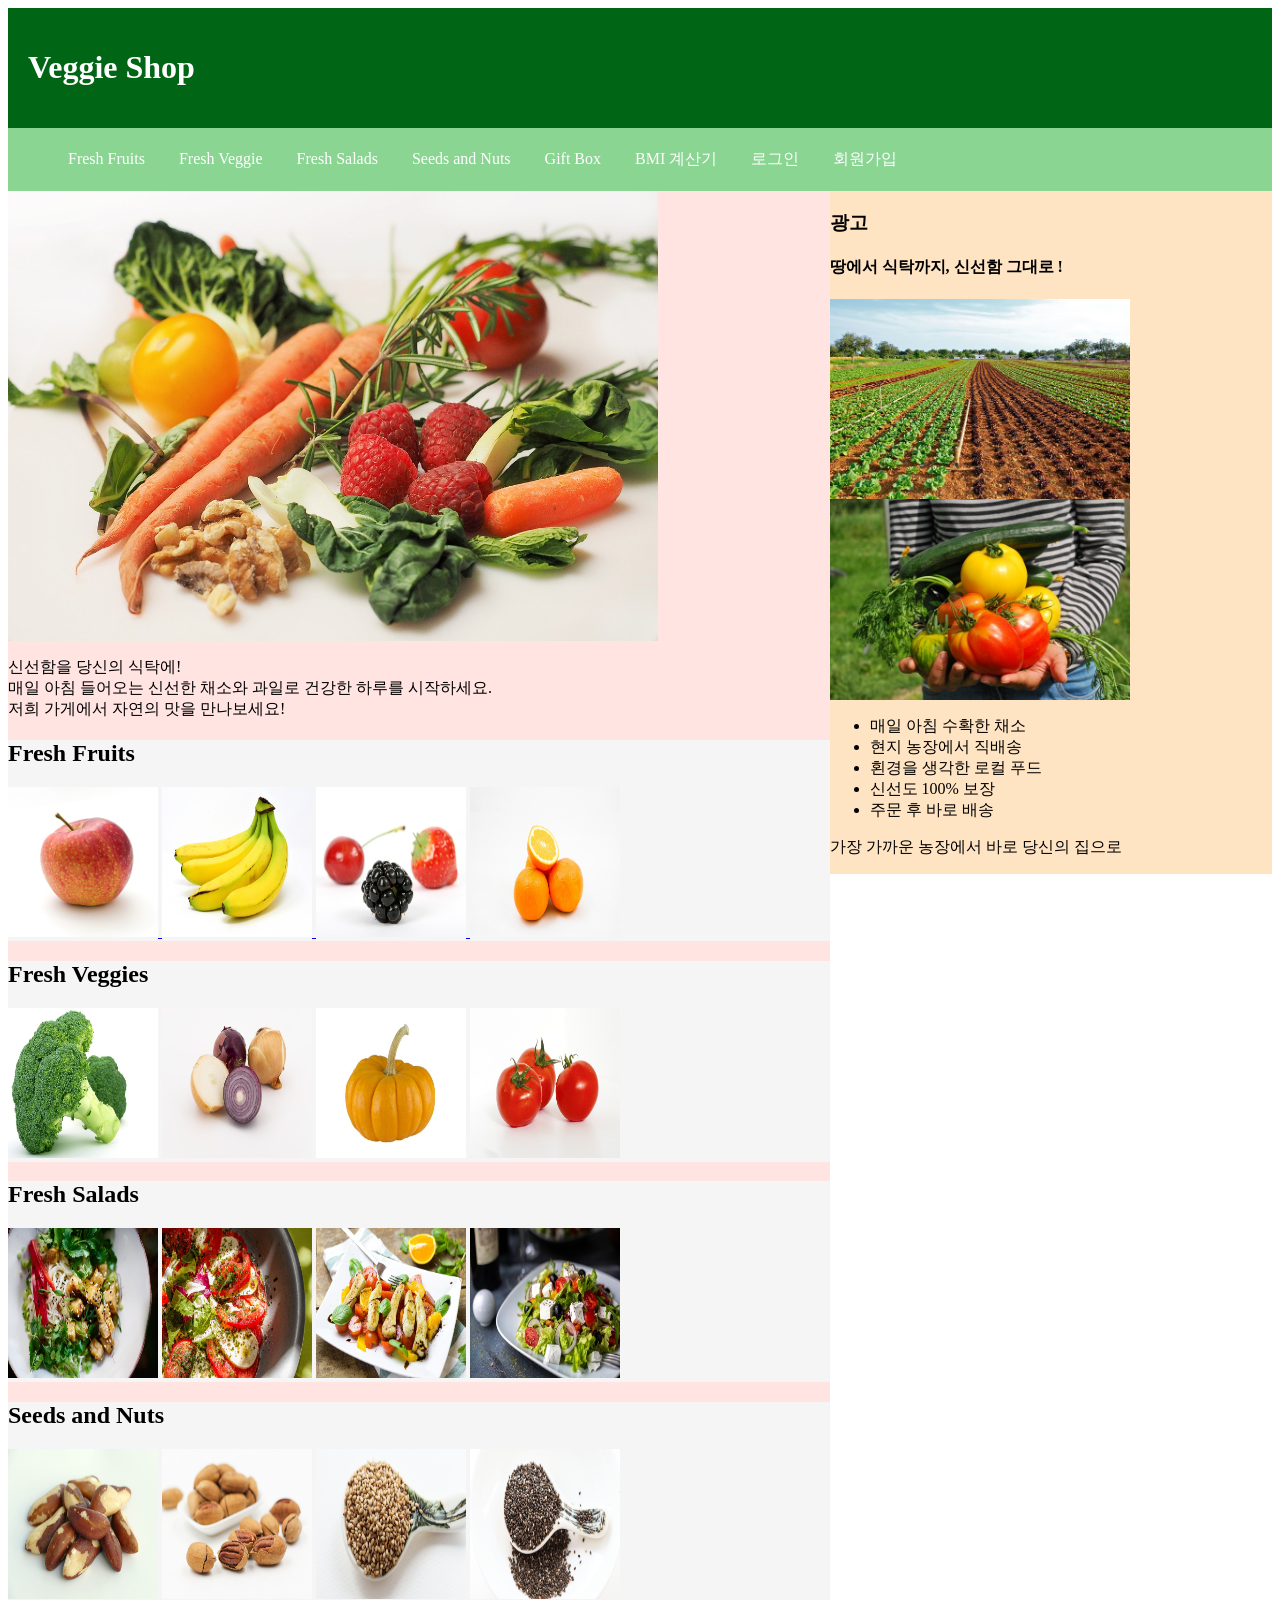
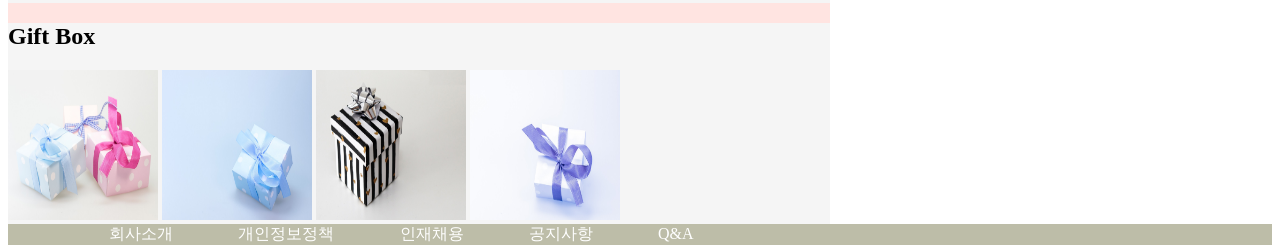
<file: index.html>
<html>
    <head>

       <title>
          나의 웹페이지
       </title>

       <link type="text/css" rel="stylesheet" href="style.css">
       

    </head>

    <body>
       
        <header> 
        <h1><a href="index.html"> Veggie Shop </a></h1>
        </header>

        <nav>
        <ul>
            <li> <a href="fruits.html" target="_blank"> Fresh Fruits </a> </li>
            <li> <a href= "#veggies"> Fresh Veggie </a> </li>
            <li> <a href= "#salad">  Fresh Salads </a> </li>
            <li> <a href= "#Seeds and Nuts"> Seeds and Nuts </a> </li>
            <li><a href= "#Gift Box">  Gift Box </a> </li>
            <li> <a href="bmi.html" target="_blank"> BMI 계산기</a> </li>
            <li> <a href="login.html" target="_blank"> 로그인 </a></li>
            <li> <a href="signup.html" target="_blank"> 회원가입 </a></li>

        </nav>

        <section>
            <img src="veggies.jpg" width="650" height="450">
            <p>
                신선함을 당신의 식탁에!<br>
                매일 아침 들어오는 신선한 채소와 과일로 건강한 하루를 시작하세요.<br>
                저희 가게에서 자연의 맛을 만나보세요!<br>
            </p>
            <article id="a01">
            <h2> Fresh Fruits </h2>
            <a href="apple.html" target="_blank"> <img src="image/apple.jpg" width="150" height="150"> </a>
            <a href="banana.html" target="_blank"> <img src="image/banana.jpg" width="150" height="150"> </a>
            <a href="berries.html" target="_blank"> <img src="image/berries.jpg" width="150" height="150"> </a>
            <a href="orange.html" target="_blank"> </a><img src="image/orange.jpg" width="150" height="150">

            <br>
            </article>

            <article id="a02">
            <h2 id="veggies"> Fresh Veggies </h2>
            
            <img src="image/broccoli.jpg" width="150" height="150">
            <img src="image/onion.jpg" width="150" height="150">
            <img src="image/pumpkin.jpg" width="150" height="150">
            <img src="image/tomato.jpg" width="150" height="150">
            </article>

            <article id="a03">
            <h2 id="salad"> Fresh Salads </h2>
            
            <img src="image/pasta.jpg" width="150" height="150">
            <img src="image/salad1.jpg" width="150" height="150">
            <img src="image/salad2.jpg" width="150" height="150">
            <img src="image/salad3.jpg" width="150" height="150">
            </article>

            <article id="a04">
                <h2 id="Seeds and Nuts"> Seeds and Nuts </h2>
                
                <img src="image/n1.jpg" width="150" height="150">
                <img src="image/nn.jpg" width="150" height="150">
                <img src="image/nnn.jpg" width="150" height="150">
                <img src="image/nnnn.jpg" width="150" height="150">
                </article>
    
                <article id="a05">
                <h2 id="Gift Box"> Gift Box </h2>
                
                <img src="image/g.jpg" width="150" height="150">
                <img src="image/gg.jpg" width="150" height="150">
                <img src="image/ggg.jpg" width="150" height="150">
                <img src="image/gggg.jpg" width="150" height="150">
                </article>
    

           

        </ul>
        </section>


        <aside>

            <h3>광고</h3>
            <h4>땅에서 식탁까지, 신선함 그대로 ! </h4>
            <img src="image/farm.jpg" width="300">
            <img src="image/delivery.jpg" width="300">

            <ul>
                <li>매일 아침 수확한 채소 </li>
                <li>현지 농장에서 직배송</li>
                <li>횐경을 생각한 로컬 푸드</li>
                <li>신선도 100% 보장</li>
                <li>주문 후 바로 배송</li>

            </ul>

            <p>가장 가까운 농장에서 바로 당신의 집으로</p>

        </aside>

        
        <footer>
            <ul>
                <li>회사소개</li>
                <li>개인정보정책</li>
                <li>인재채용</li>
                <li>공지사항</li>
                <li>Q&A</li>
            </ul>
        </footer>

        
    </body>
</html>
</file>
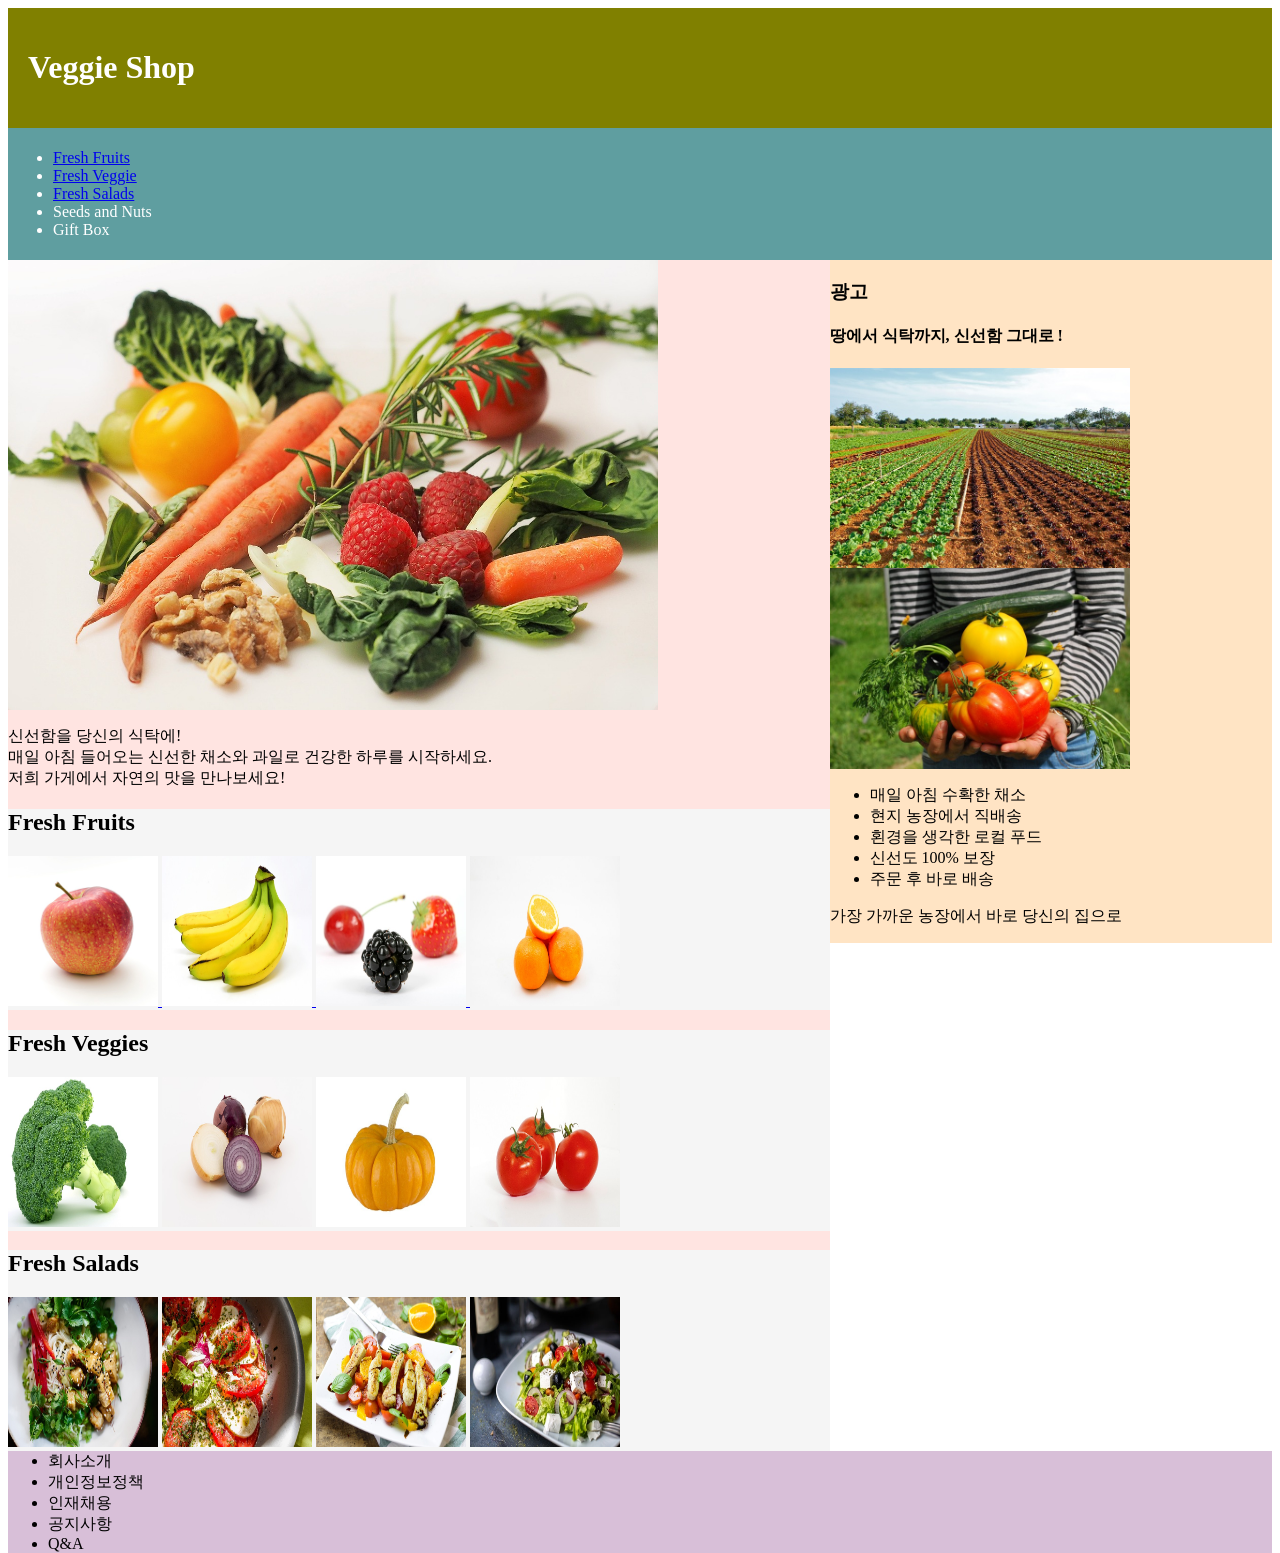
<file: week3/index.html>
<html>
    <head>

       <title>
          나의 웹페이지
       </title>
       
       <style>
        html,body{height: 100%;}
         header {background-color: olive;
            color: white; 
            padding: 20px;}
       

         nav{padding: 5px;
            background-color: cadetblue;
            color: white;}

         aside{background-color: bisque;
            width: 35%; 
            float: right;}

         section{background-color: mistyrose;
            width: 65%;
            float: left;}

         footer{background-color: thistle;
            clear: both;}

         article{background-color: whitesmoke;}



       </style>

    </head>

    <body>
       
        <header> 
        <h1> Veggie Shop </h1>
        </header>

        <nav>
        <ul>
            <li> <a href="fruits.html" target="_blank"> Fresh Fruits </a> </li>
            <li> <a href= "#veggies"> Fresh Veggie </a> </li>
            <li> <a href= "#salad">  Fresh Salads </a> </li>
            <li> Seeds and Nuts </li>
            <li> Gift Box </li>

        </nav>

        <section>
            <img src="veggies.jpg" width="650" height="450">
            <p>
                신선함을 당신의 식탁에!<br>
                매일 아침 들어오는 신선한 채소와 과일로 건강한 하루를 시작하세요.<br>
                저희 가게에서 자연의 맛을 만나보세요!<br>
            </p>
            <article id="a01">
            <h2> Fresh Fruits </h2>
            <a href="apple.html" target="_blank"> <img src="image/apple.jpg" width="150" height="150"> </a>
            <a href="banana.html" target="_blank"> <img src="image/banana.jpg" width="150" height="150"> </a>
            <a href="berries.html" target="_blank"> <img src="image/berries.jpg" width="150" height="150"> </a>
            <a href="orange.html" target="_blank"> </a><img src="image/orange.jpg" width="150" height="150">

            <br>
            </article>

            <article id="a02">
            <h2 id="veggies"> Fresh Veggies </h2>
            
            <img src="image/broccoli.jpg" width="150" height="150">
            <img src="image/onion.jpg" width="150" height="150">
            <img src="image/pumpkin.jpg" width="150" height="150">
            <img src="image/tomato.jpg" width="150" height="150">
            </article>

            <article id="a03">
            <h2 id="salad"> Fresh Salads </h2>
            
            <img src="image/pasta.jpg" width="150" height="150">
            <img src="image/salad1.jpg" width="150" height="150">
            <img src="image/salad2.jpg" width="150" height="150">
            <img src="image/salad3.jpg" width="150" height="150">
            </article>

           

        </ul>
        </section>


        <aside>

            <h3>광고</h3>
            <h4>땅에서 식탁까지, 신선함 그대로 ! </h4>
            <img src="image/farm.jpg" width="300">
            <img src="image/delivery.jpg" width="300">

            <ul>
                <li>매일 아침 수확한 채소 </li>
                <li>현지 농장에서 직배송</li>
                <li>횐경을 생각한 로컬 푸드</li>
                <li>신선도 100% 보장</li>
                <li>주문 후 바로 배송</li>

            </ul>

            <p>가장 가까운 농장에서 바로 당신의 집으로</p>

        </aside>

        
        <footer>
            <ul>
                <li>회사소개</li>
                <li>개인정보정책</li>
                <li>인재채용</li>
                <li>공지사항</li>
                <li>Q&A</li>
            </ul>
        </footer>

        
    </body>
</html>
</file>
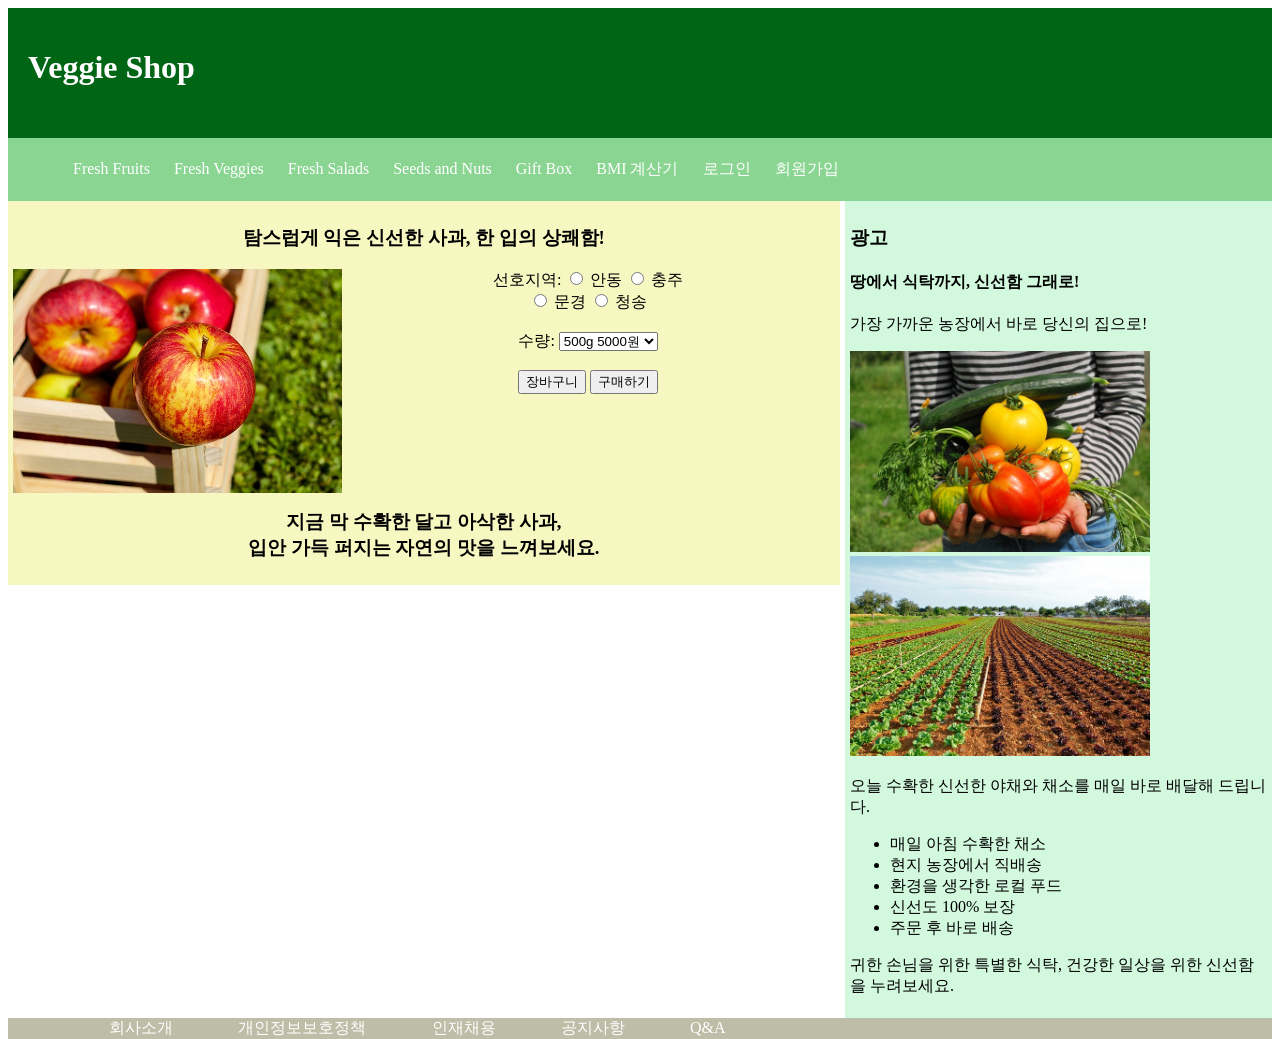
<file: apple.html>
<!DOCTYPE html>
<html lang="en">
<head>
    <meta charset="UTF-8">
    <meta name="viewport" content="width=device-width, initial-scale=1.0">
    <title>Apple</title>

    <link type="text/css" rel="stylesheet" href="astyle.css">
    
</head>
<body>

    <header>
        <h1><a href="index.html"> Veggie Shop </a></h1>
    </header>
    <nav> 
        <ul>
            <li><a href="index.html#fruits"> Fresh Fruits </a></li>
            <li><a href="index.html#veggies"> Fresh Veggies </a></li>
            <li><a href="index.html#salads">Fresh Salads</a></li>
            <li>Seeds and Nuts</li>
            <li>Gift Box</li>
            <li> <a href="bmi.html" target="_blank"> BMI 계산기</a> </li>
            <li> <a href="login.html" target="_blank"> 로그인 </a></li>
            <li> <a href="signup.html" target="_blank"> 회원가입 </a></li>
           
        </ul>
    </nav>

    <section>
        <article>
        <h1>탐스럽게 익은 신선한 사과, 한 입의 상쾌함!</h1>

        <img src="image/apple2.jpg" width="300">

        <form action="index.php" method="get">
            선호지역: 
            <input type="radio" name="location" value="andong"> 안동 
            <input type="radio" name="location" value="chungju"> 충주<br>
            <input type="radio" name="location" id="munkyung"> 문경 
            <input type="radio" name="location" id="chungsong"> 청송<br>
            <br>
            수량: 
            <select name="price">
                <option value="5000">500g 5000원</option>
                <option value="5000">500g 5000원</option>
                <option value="5000">500g 5000원</option>
                <option value="5000">500g 5000원</option>
                <option value="5000">500g 5000원</option>
                <option value="5000">500g 5000원</option>
            </select><br>
            <br>
            <input type="submit" value="장바구니" onclick="alert('장바구니에 정상적으로 담겼습니다!')">
            <input type="submit" value="구매하기">
        </form>
        <br>
        <h3 id="h3">지금 막 수확한 달고 아삭한 사과,<br>입안 가득 퍼지는 자연의 맛을 느껴보세요.</h3>
    </article>
    </section>

    <aside>
        <h3>광고</h3>
        <h4>땅에서 식탁까지, 신선함 그래로!</h4>
        <p>가장 가까운 농장에서 바로 당신의 집으로!</p>
        
        <a href="#"><img src="image/delivery.jpg" width="300"></a>
        <a href="#"><img src="image/farm.jpg" width="300"></a>
        <p>오늘 수확한 신선한 야채와 채소를 매일 바로 배달해 드립니다.</p>
        <ul>
            <li>매일 아침 수확한 채소</li>
            <li>현지 농장에서 직배송</li>
            <li>환경을 생각한 로컬 푸드</li>
            <li>신선도 100% 보장</li>
            <li>주문 후 바로 배송</li>
        </ul>
        <p>귀한 손님을 위한 특별한 식탁, 건강한 일상을 위한 신선함을 누려보세요.</p>
    </aside>

    <footer>
        <ul>
            <li> 회사소개</li>
            <li> 개인정보보호정책</li>
            <li> 인재채용</li>
            <li> 공지사항</li>
            <li> Q&amp;A</li>
        </ul>
    </footer>

</body>
</html>
</file>
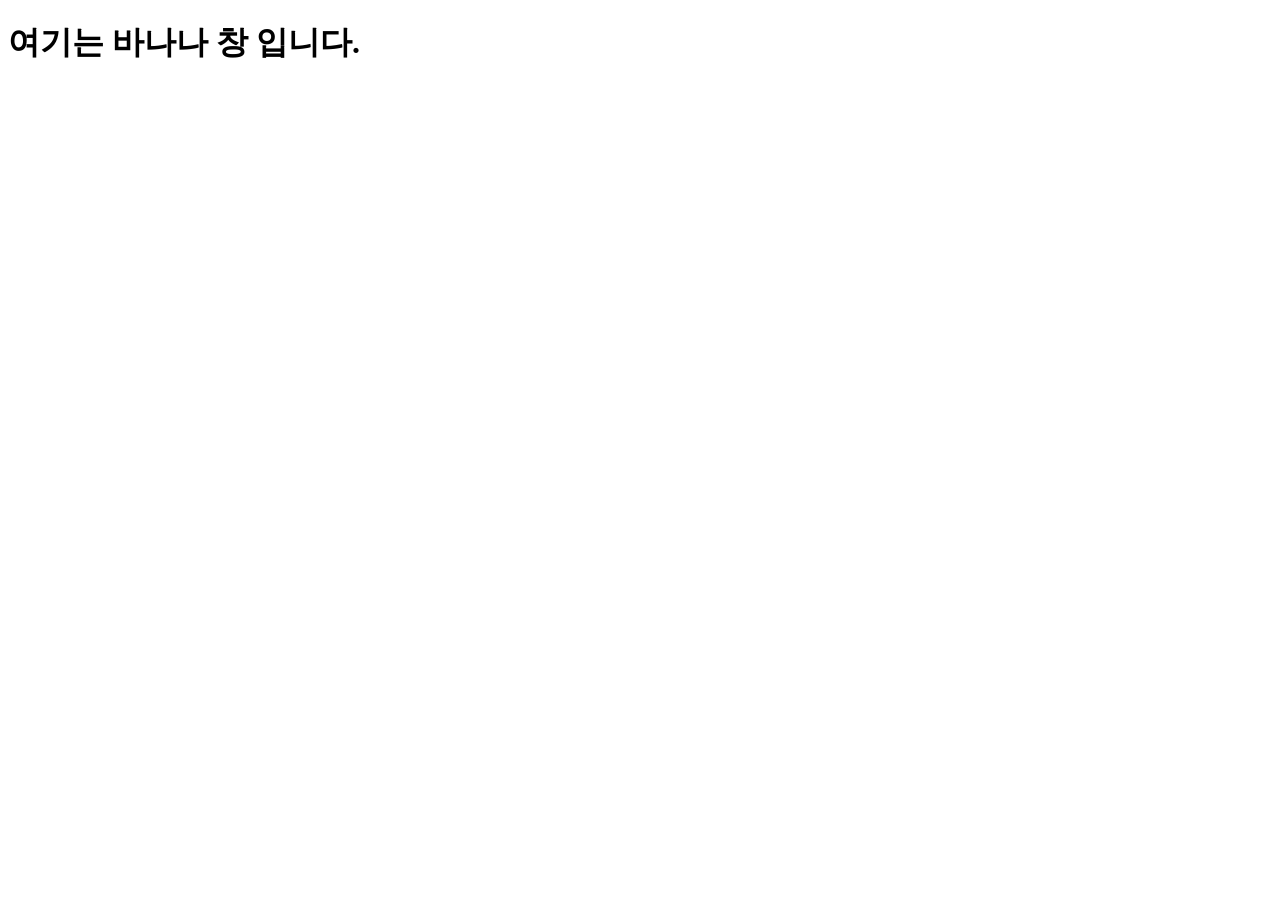
<file: banana.html>
<!DOCTYPE html>
<html lang="en">
<head>
    <meta charset="UTF-8">
    <meta name="viewport" content="width=device-width, initial-scale=1.0">
    <title>Banana</title>
</head>
<body>
    <h1> 여기는 바나나 창 입니다.</h1>
</body>
</html>
</file>
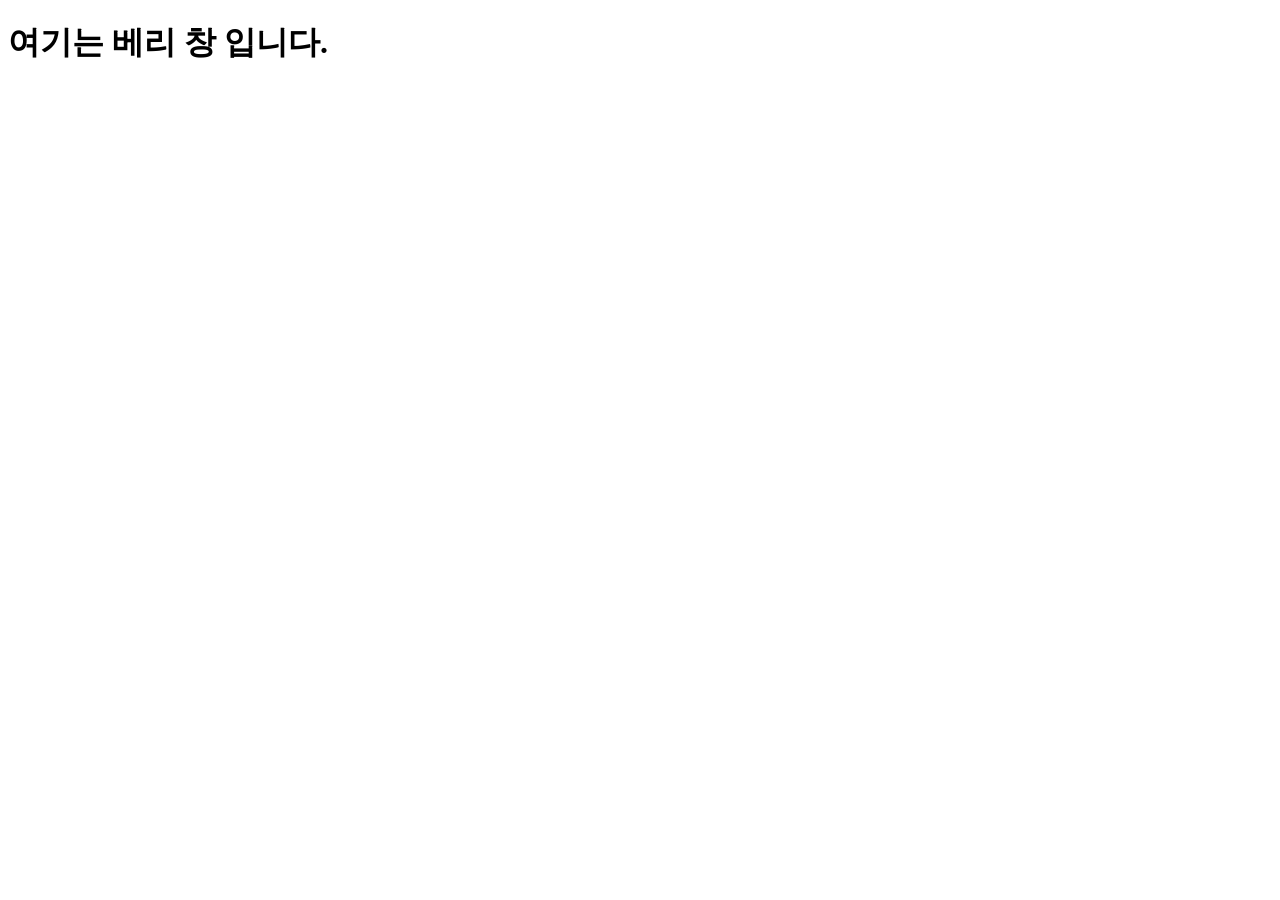
<file: berries.html>
<!DOCTYPE html>
<html lang="en">
<head>
    <meta charset="UTF-8">
    <meta name="viewport" content="width=device-width, initial-scale=1.0">
    <title>Berries</title>
</head>
<body>
    <h1> 여기는 베리 창 입니다.</h1>
</body>
</html>
</file>
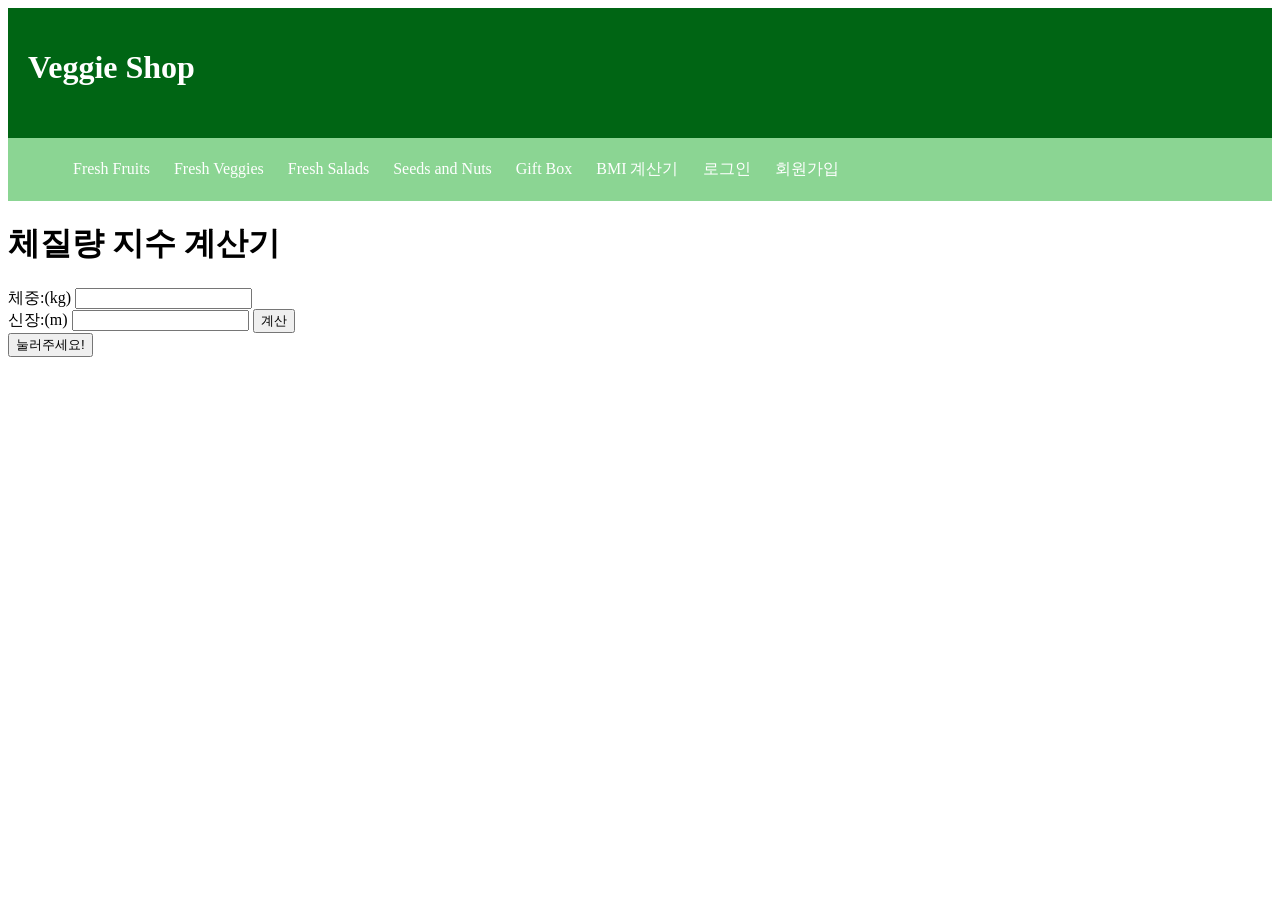
<file: bmi.html>
<!DOCTYPE html>
<html lang="en">
<head>
    <meta charset="UTF-8">
    <meta name="viewport" content="width=device-width, initial-scale=1.0">
    <title>체질량계산기</title>
    
    <link type="text/css" rel="stylesheet" href="astyle.css">
</head>
<body>

  <header>
    <h1><a href="index.html"> Veggie Shop </a></h1>
</header>
<nav> 
    <ul>
        <li><a href="index.html#fruits"> Fresh Fruits </a></li>
        <li><a href="index.html#veggies"> Fresh Veggies </a></li>
        <li><a href="index.html#salads">Fresh Salads</a></li>
        <li>Seeds and Nuts</li>
        <li>Gift Box</li>
        <li> <a href="bmi.html" target="_blank"> BMI 계산기</a> </li>
        <li> <a href="login.html" target="_blank"> 로그인 </a></li>
        <li> <a href="signup.html" target="_blank"> 회원가입 </a></li>
       
    </ul>
</nav>

  <h1> 체질량 지수 계산기</h1>
  체중:(kg) <input id="weight"><br>
  신장:(m) <input id="height">

  <input type = "button" value="계산" onclick="calc();"/><br>

  <button onclick="sub"()>눌러주세요!</button>
  <h2 id ="test" ></h2>

  <h3 id ="result"></h3>
  <h3 id ="result2"></h3>



    <script>

      function calc()
      {let x = document.getElementById("weight").value
      let y = document.getElementById("height").value

      let bmi = x / (y * y)
      document.getElementById("result").innerHTML = bmi;
    
      if(bmi >= 25){ 
      document.getElementById("result2").innerHTML ="비만입니다";
      }
      else if(( bmi >= 23 ) && (bmi < 25)){ 
      document.getElementById("result2").innerHTML ="과체중입니다";
      }
      else if((bmi >= 18.5) && (bmi < 23)){ 
      document.getElementById("result2").innerHTML ="정상입니다";
      }

      else { 
      document.getElementById("result2").innerHTML ="저체중입니다";
      }

      
    }

      function sub()
      {const name = prompt('이름을 입력해주세요:');
      document.getElementById("test").innerHTML = "welcom" + name;}
      
      //console.log(x);
      //console.log(y);
    </script>
        
</body>
</html>
</file>
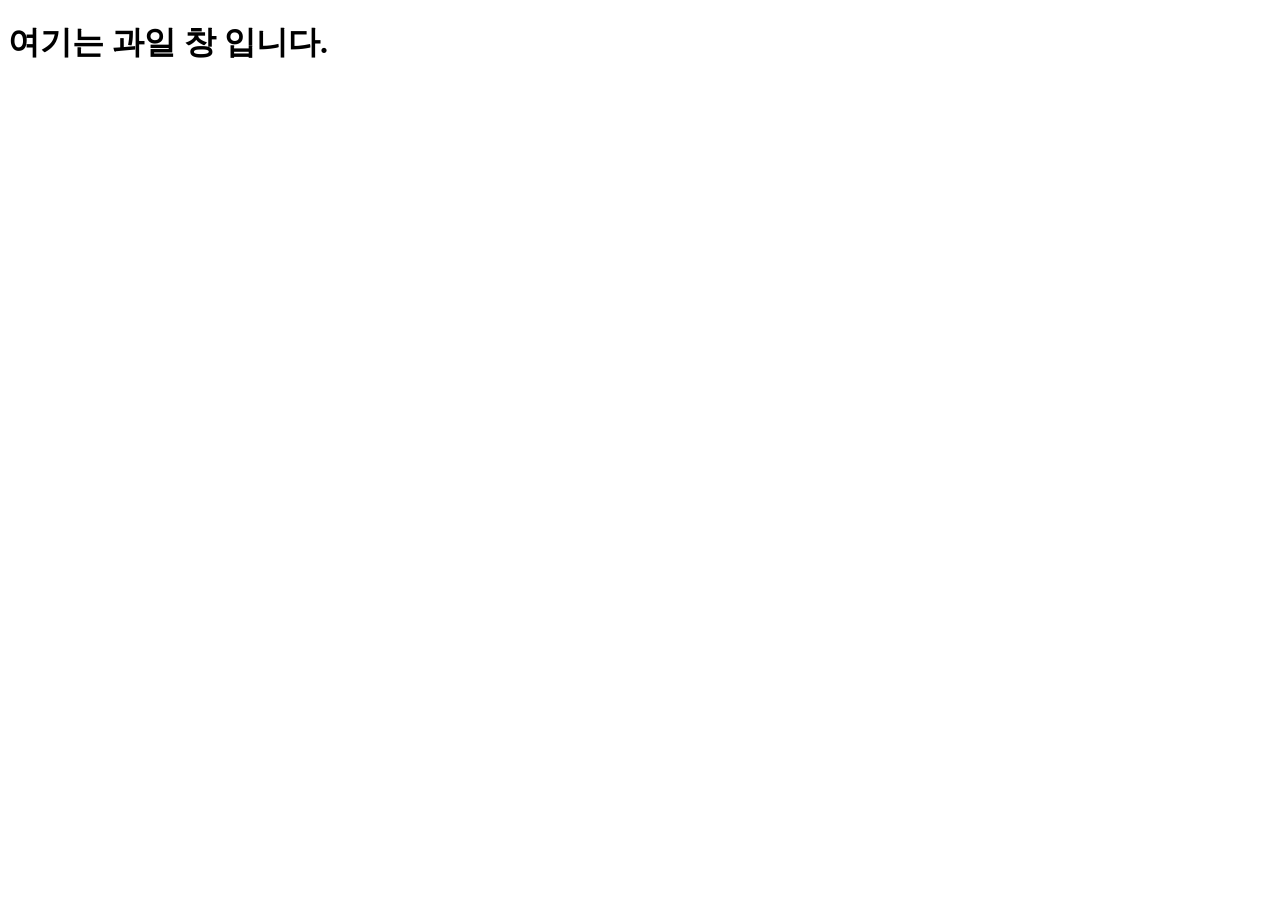
<file: fruits.html>
<!DOCTYPE html>
<html lang="en">
<head>
    <meta charset="UTF-8">
    <meta name="viewport" content="width=device-width, initial-scale=1.0">
    <title>Fresh Fruits</title>
</head>
<body>
    
    <h1> 여기는 과일 창 입니다. </h1>



</body>
</html>
</file>
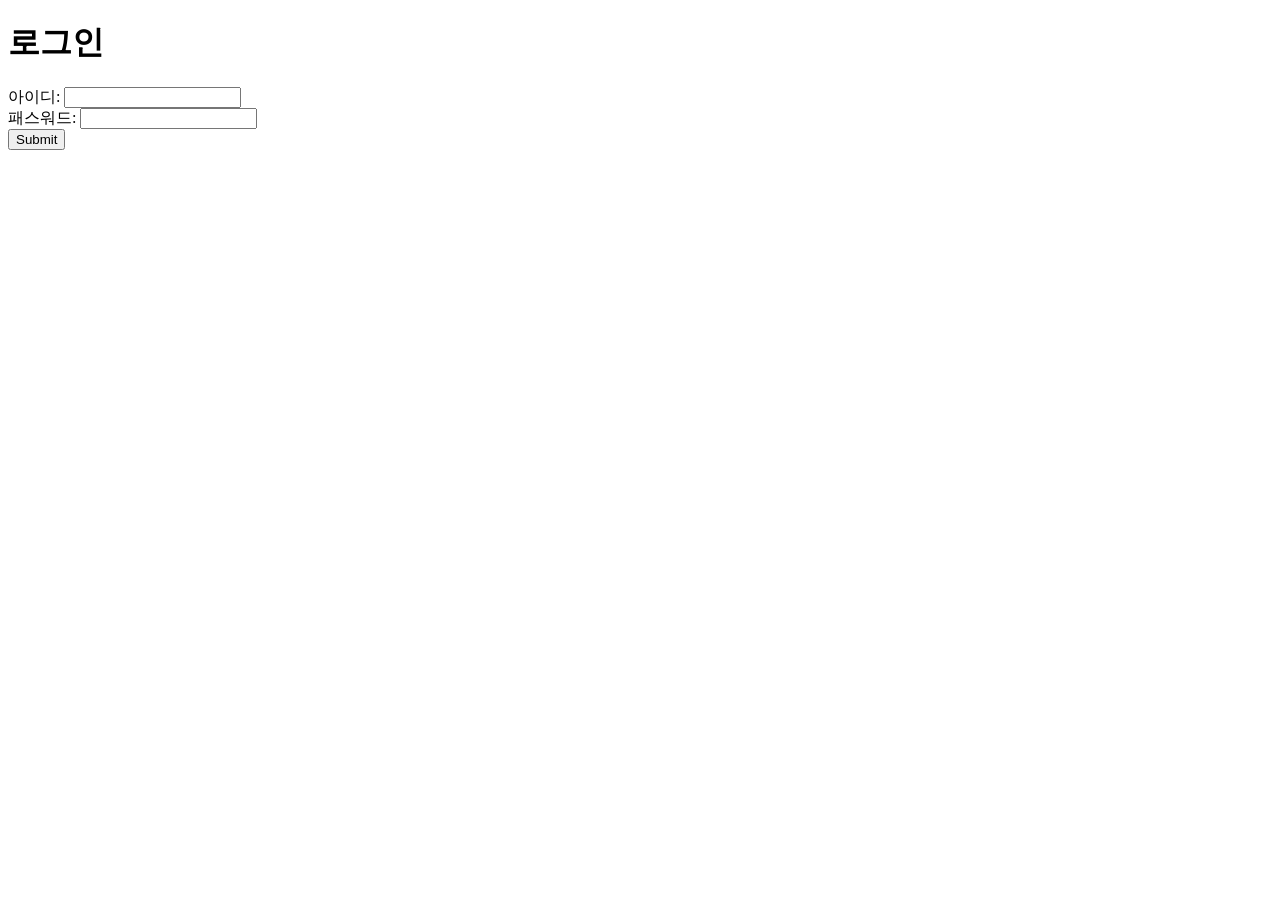
<file: login.html>
<!DOCTYPE html>
<html lang="en">
<head>
    <meta charset="UTF-8">
    <meta name="viewport" content="width=device-width, initial-scale=1.0">
    <title>로그인</title>
</head>
<body>
    <h1> 로그인 </h1>
    <from action="index.php" method="post">

       아이디: <input type="text" name="id"> <br>
       패스워드: <input type="password" name="pw"> <br>
       <input type="submit">

    </from>
</body>
</html>
</file>
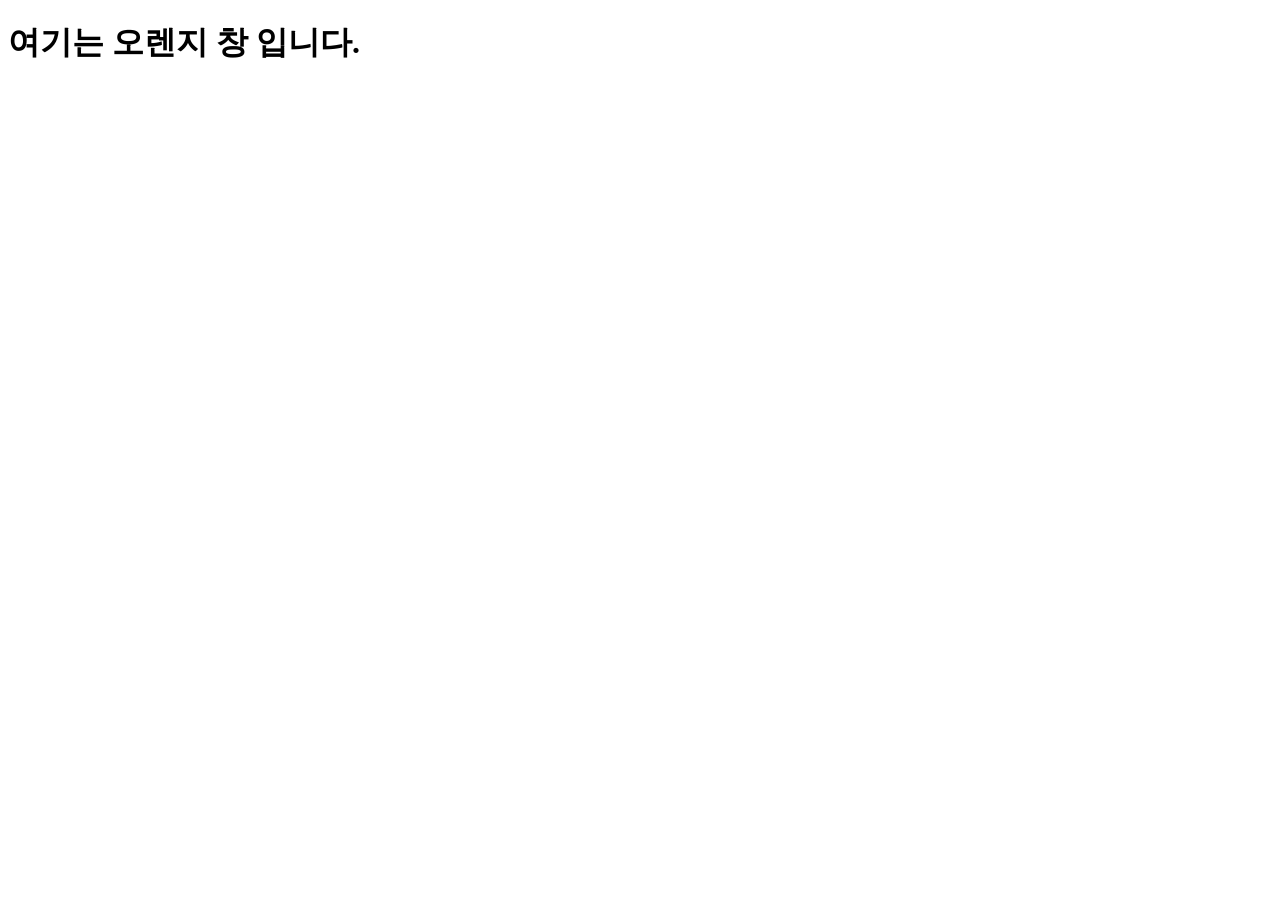
<file: orange.html>
<!DOCTYPE html>
<html lang="en">
<head>
    <meta charset="UTF-8">
    <meta name="viewport" content="width=device-width, initial-scale=1.0">
    <title>Orange</title>
</head>
<body>
    <h1> 여기는 오렌지 창 입니다.</h1>
</body>
</html>
</file>
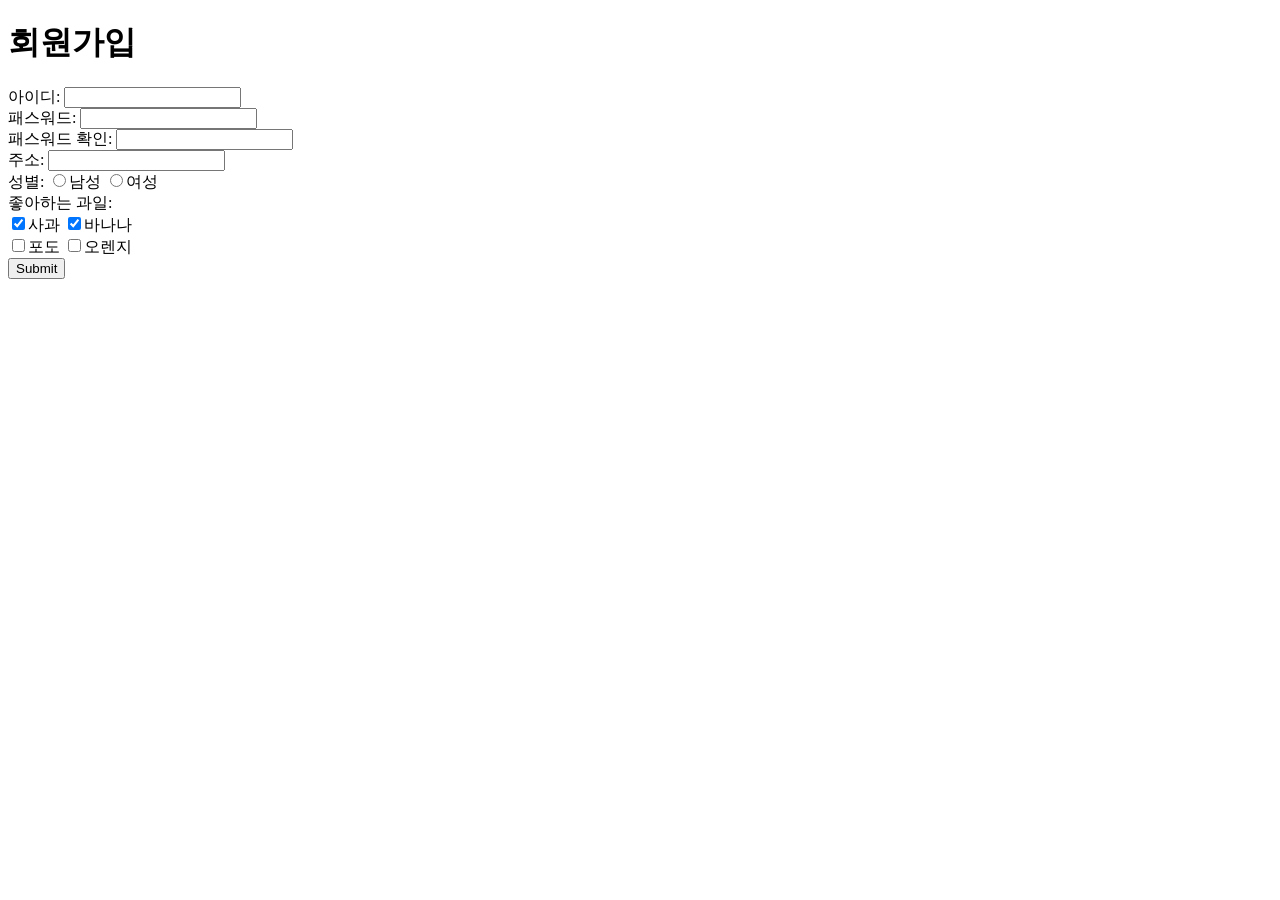
<file: signup.html>
<!DOCTYPE html>
<html lang="en">
<head>
    <meta charset="UTF-8">
    <meta name="viewport" content="width=device-width, initial-scale=1.0">
    <title>회원가입</title>
</head>
<body>
    <h1> 회원가입 </h1>

    <from action="index.php" method="post">

        아이디: <input type="text" name="id"> <br>
        패스워드: <input type="password" name="pass"> <br>
        패스워드 확인: <input type="password"> <br>
        주소: <input type="text" name="addr"> <br>
        성별:
        <input type="radio" name="gender" value="male">남성
        <input type="radio" name="gender" value="female">여성 <br>

        좋아하는 과일:<br>
        <input type="checkbox" name="fruits" value="apple" checked>사과
        <input type="checkbox" name="fruits" value="banana" checked>바나나 <br>
        <input type="checkbox" name="fruits" value="grape">포도
        <input type="checkbox" name="fruits" value="orange">오렌지<br>


        <input type="submit">
 
     </from>

</body>
</html>
</file>
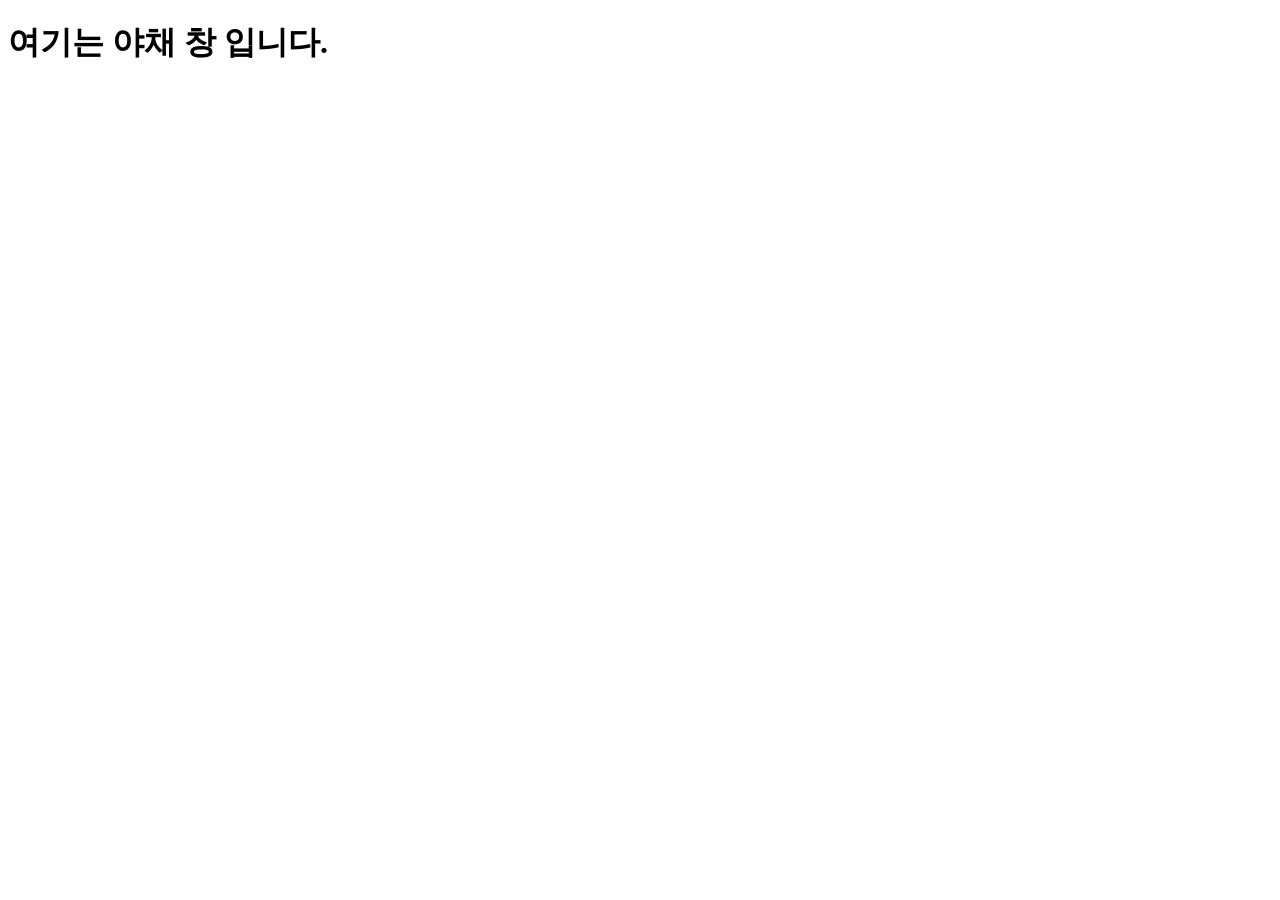
<file: veggie.html>
<!DOCTYPE html>
<html lang="en">
<head>
    <meta charset="UTF-8">
    <meta name="viewport" content="width=device-width, initial-scale=1.0">
    <title>Veggie</title>
</head>
<body>
     <h1> 여기는 야채 창 입니다. </h1>
</body>
</html>
</file>
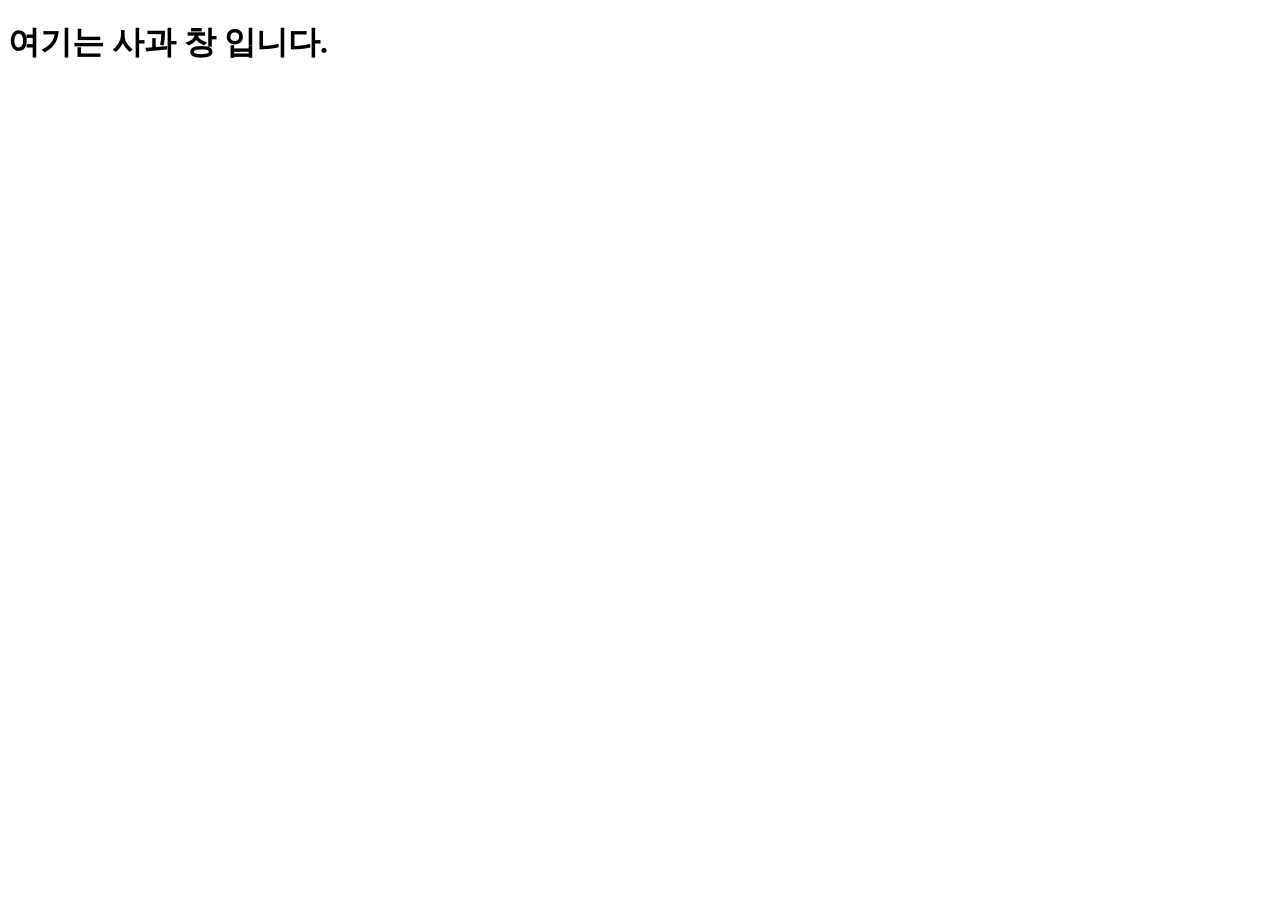
<file: week3/apple.html>
<!DOCTYPE html>
<html lang="en">
<head>
    <meta charset="UTF-8">
    <meta name="viewport" content="width=device-width, initial-scale=1.0">
    <title>Apple</title>
</head>
<body>
     <h1> 여기는 사과 창 입니다. </h1>
</body>
</html>
</file>
<file: style.css>
html,body{height: 100%;}
         header {background-color: rgb(0, 101, 20);
            color: white; 
            padding: 20px;}
       

         nav{padding: 5px;
            background-color: rgb(139, 213, 147);
            color: white;}

         aside{background-color: bisque;
            width: 35%; 
            float: right;}

         section{background-color: mistyrose;
            width: 65%;
            float: left;}

         footer{background-color: rgb(247, 247, 194);
            clear: both;}

         article{background-color: whitesmoke;}

         nav ul{list-style: none;}

         nav ul li{ display: inline;
        padding: 15px;}

        nav ul li a{
            text-decoration:none ;
            color: white;
        }

        nav ul li a{
            text-decoration: none; color: white;
        }

        nav ul li a:hover{text-decoration: underline;}

       

        footer {
         clear:both;
         background-color: rgb(189, 189, 168);
         }
         footer ul {
             list-style: none;
         }
         footer ul li {
             color: white;
             display: inline;
             padding-left: 5%;
         }
 
         h1 a{
            text-decoration: none;
            color:white;
         }
</file>
<file: astyle.css>
html,body {
            height:100%;
        }
        header {
            background-color: rgb(0, 101, 20); color:white; padding:20px;
            height: 10%;
        }
        nav{
            padding:5px;
            background-color:rgb(139, 213, 147);
            color:white;
        }
        nav ul {
            list-style: none;
        }
        nav ul li {
            display: inline;
            padding-left: 20px;
        }
        nav a {
            text-decoration: none;
            color: white;
        }
        nav a:hover {
            color: black;
            text-decoration: underline;
        }
        
        section {
            background-color: rgb(247, 247, 194);
            padding:5px;
            float:left;
            width:65%;
            text-align: center;
        }
        section img {
            float: left;
            width: 40%;
            padding-bottom: 2%;
        }
        aside {
            background-color: rgb(210, 248, 222);
            padding:5px;
            float:right;
            width:33%;
        }
        #h3 {
            clear: both;
        }
        footer {
        clear:both;
        background-color: rgb(189, 189, 168);
        }
        footer ul {
            list-style: none;
        }
        footer ul li {
            color: white;
            display: inline;
            padding-left: 5%;
        }

        h1 a{
            text-decoration: none;
            color:white;
         }
</file>
